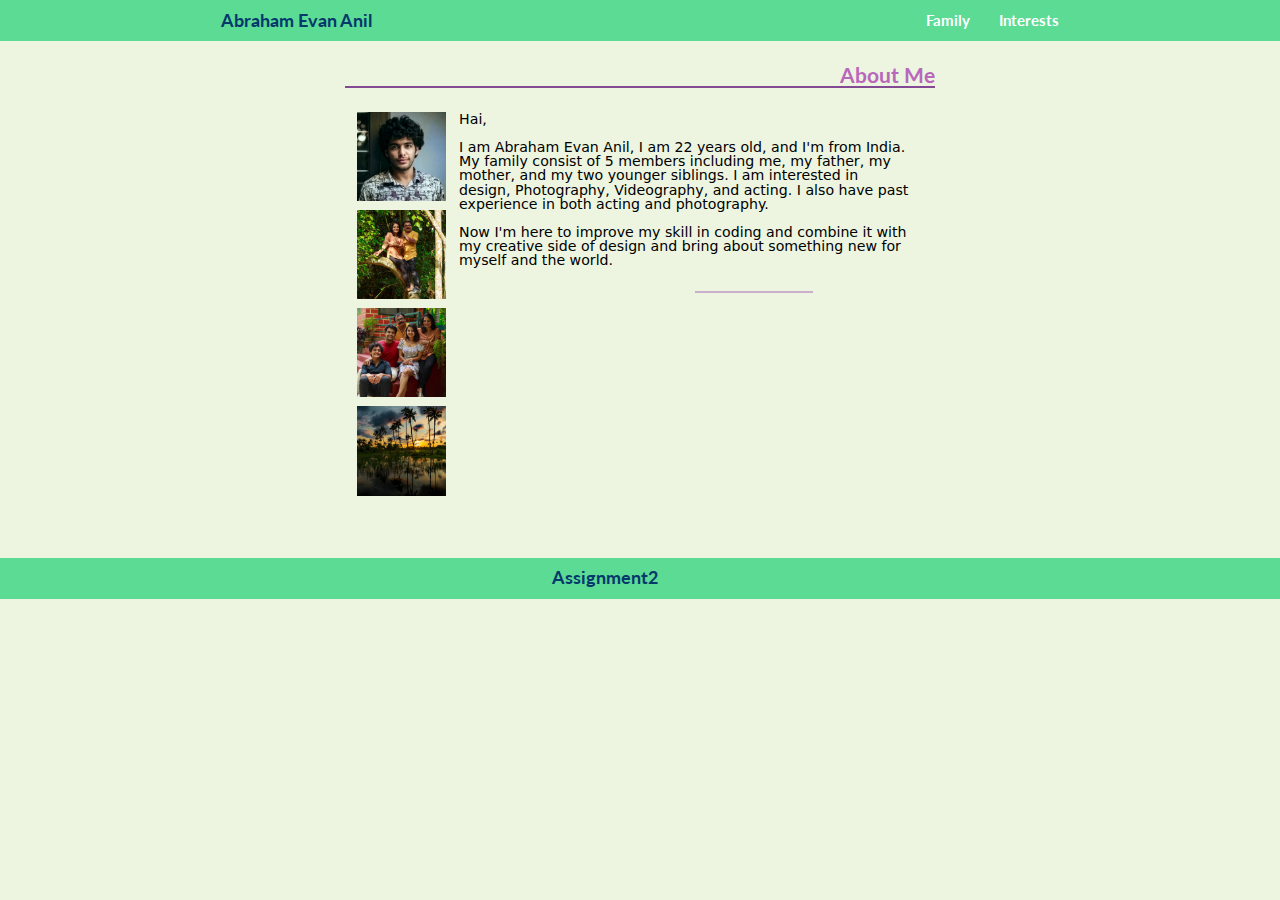
<file: index.html>
<!DOCTYPE html>
<html lang="en">

<head>
    <meta charset="UTF-8">
    <meta http-equiv="X-UA-Compatible" content="IE=edge">
    <meta name="viewport" content="width=device-width, initial-scale=1.0">
    <meta name="author" content="Abraham Evan Anil">
    <meta name="Description" content="assignment2">
    <link rel="preconnect" href="https://fonts.googleapis.com">
    <link rel="preconnect" href="https://fonts.gstatic.com" crossorigin>
    <link href="https://fonts.googleapis.com/css2?family=Lato&display=swap" rel="stylesheet">
    <link rel="preconnect" href="https://fonts.googleapis.com">
    <link rel="preconnect" href="https://fonts.gstatic.com" crossorigin>
    <link href="https://fonts.googleapis.com/css2?family=Roboto:wght@500&display=swap" rel="stylesheet">
    <link rel="preconnect" href="https://fonts.googleapis.com">
    <link rel="preconnect" href="https://fonts.gstatic.com" crossorigin>
    <link href="https://fonts.googleapis.com/css2?family=Bebas+Neue&family=Montserrat:wght@100&display=swap"
        rel="stylesheet">
    <link rel="stylesheet" href="./css/reset.css">
    <link rel="stylesheet" href="./css/style.css">
    <link rel="stylesheet" href="./css/intrests.css">
    <link rel="stylesheet" href="./css/family.css">
    <title>Assignemnt 2</title>
</head>

<body>
    <div class="con">
        <div class="main">
            <div class="name">Abraham Evan Anil</div>
            <div class="links">
                <a href="./family.html">Family</a>
                <a href="./interests.html">Interests</a>
            </div>
        </div>
    </div>


    <h2 class="title1">About Me</h2>
    <div class="main1">
        <div class="Body">
            <div class="itemleft">
                <div class="items">
                    <img src="./images/img (1).jpg" alt="">
                </div>
                <div class="items">
                    <img src="./images/img (6) copy.jpg" alt="">
                </div>
                <div class="items">
                    <img src="./images/img (5).jpg" alt="">
                </div>
                <div class="items">
                    <img src="./images/img (3).jpg" alt="">
                </div>
            </div>
            <div class="para">
                <p class="par">Hai, <br> <br> I am Abraham Evan Anil, I am 22 years old, and I'm from India. My family
                    consist of 5
                    members including me, my father, my mother, and my two younger siblings. I am interested in design,
                    Photography, Videography, and acting. I also have past experience in both acting and photography.
                    <br> <br> Now I'm here to improve my skill in coding and combine it with my creative side of design
                    and
                    bring
                    about something new for myself and the world.
                </p>
                <div class="paras"> </div>
            </div>
        </div>
    </div>

    <div class="con1">
        <div class="main1">
            <div class="name">Assignment2</div>
        </div>
    </div>
</body>

</html>
</file>
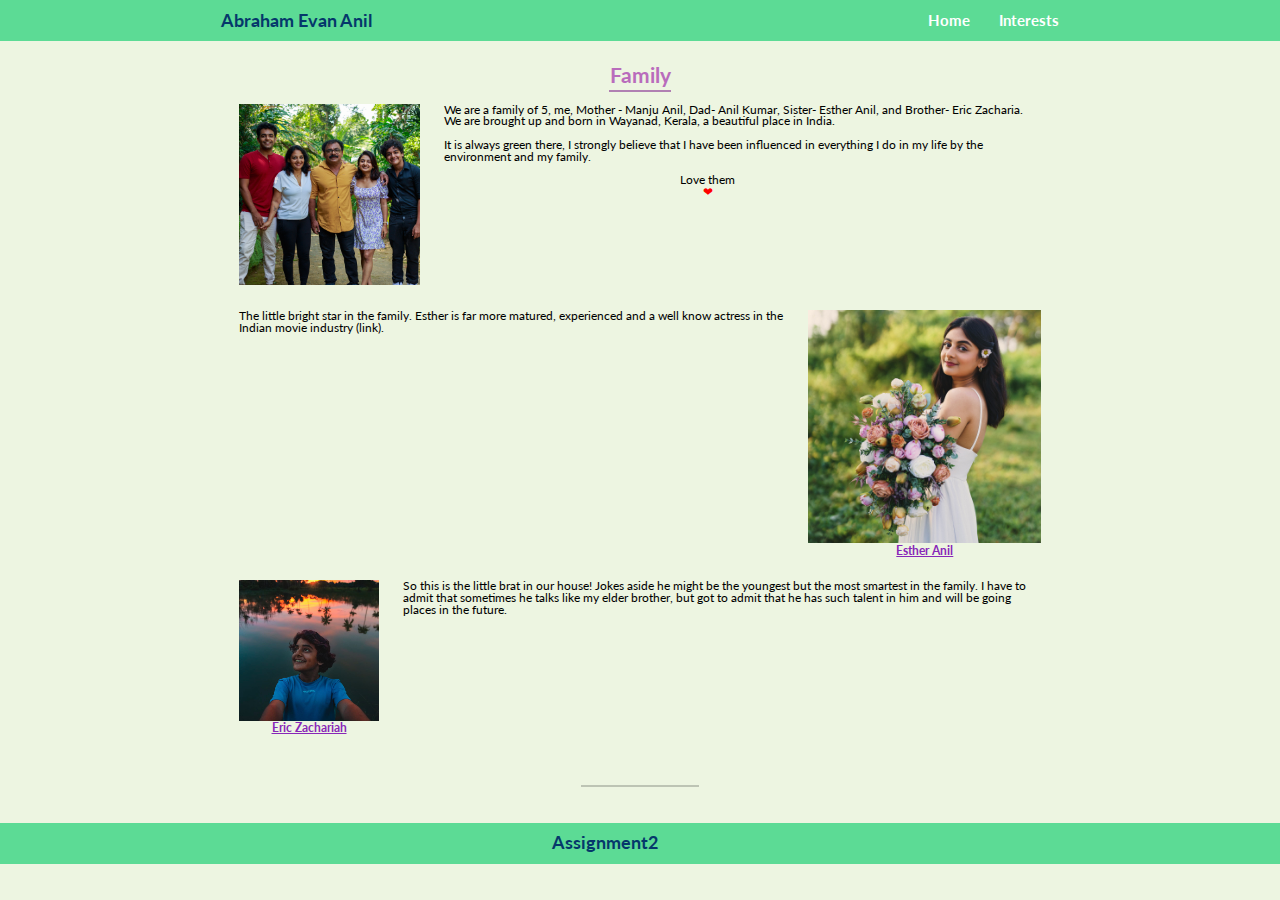
<file: family.html>
<!DOCTYPE html>
<html lang="en">

<head>
    <meta charset="UTF-8">
    <meta http-equiv="X-UA-Compatible" content="IE=edge">
    <meta name="viewport" content="width=device-width, initial-scale=1.0">
    <meta name="author" content="Abraham Evan Anil">
    <meta name="Description" content="assignment2">
    <link rel="preconnect" href="https://fonts.googleapis.com">
    <link rel="preconnect" href="https://fonts.gstatic.com" crossorigin>
    <link href="https://fonts.googleapis.com/css2?family=Lato&display=swap" rel="stylesheet">
    <link rel="preconnect" href="https://fonts.googleapis.com">
    <link rel="preconnect" href="https://fonts.gstatic.com" crossorigin>
    <link href="https://fonts.googleapis.com/css2?family=Roboto:wght@500&display=swap" rel="stylesheet">
    <link rel="preconnect" href="https://fonts.googleapis.com">
    <link rel="preconnect" href="https://fonts.gstatic.com" crossorigin>
    <link href="https://fonts.googleapis.com/css2?family=Bebas+Neue&family=Montserrat:wght@100&display=swap"
        rel="stylesheet">
    <link rel="stylesheet" href="./css/reset.css">
    <link rel="stylesheet" href="./css/style.css">
    <link rel="stylesheet" href="./css/intrests.css">
    <link rel="stylesheet" href="./css/family.css">
    <title>Assignemnt 2</title>
</head>

<body>
    <div class="con">
        <div class="main">
            <div class="name">Abraham Evan Anil</div>
            <div class="links">
                <a href="./index.html">Home</a>
                <a href="./interests.html">Interests</a>
            </div>
        </div>
    </div>

    <h2 class="title3">Family<div class="line5"></div>
    </h2>

    <div class="main5">
        <div class="Bodyfam">
            <div class="itemsfam1">
                <img src="./images/fam (1).jpg" alt="">
            </div>
        </div>
        <div class="write1"> We are a family of 5, me, Mother - Manju Anil, Dad- Anil Kumar, Sister- Esther Anil, and
            Brother- Eric Zacharia. We are brought up and born in Wayanad, Kerala, a beautiful place in India.
            <br> <br>
            It is always green there, I strongly believe that I have been influenced in everything I do in my life by
            the
            environment and my family.
            <br><br>
            <div class="love">Love them<div class="heart">❤</div>
            </div>
        </div>

    </div>

    <div class="main5">
        <div class="write2"> The little bright star in the family. Esther is far more matured, experienced and a well
            know actress in the Indian movie industry (link).
            <br><br>
        </div>
        <div class="Bodyfam">
            <div class="itemsfam1">
                <img src="./images/fam (3).jpg" alt="">
                <a href="https://g.co/kgs/BQgLww" class="esther">Esther Anil</a>
            </div>
        </div>
    </div>

    <div class="main5">
        <div class="Bodyfam">
            <div class="itemsfam1">
                <img src="./images/fam (2).jpg" alt="">
                <a href="https://www.imdb.com/name/nm8251689/" class="eric">Eric Zachariah</a>
            </div>
        </div>
        <div class="write1"> So this is the little brat in our house! Jokes aside he might be the youngest but the most
            smartest in the family. I have to admit that sometimes he talks like my elder brother, but got to admit that
            he has such talent in him and will be going places in the future.
            <br><br>
        </div>
    </div>
    </div>

    <div class="line7"></div>

    <div class="con1">
        <div class="main1">
            <div class="name">Assignment2</div>
        </div>
    </div>





</body>

</html>
</file>
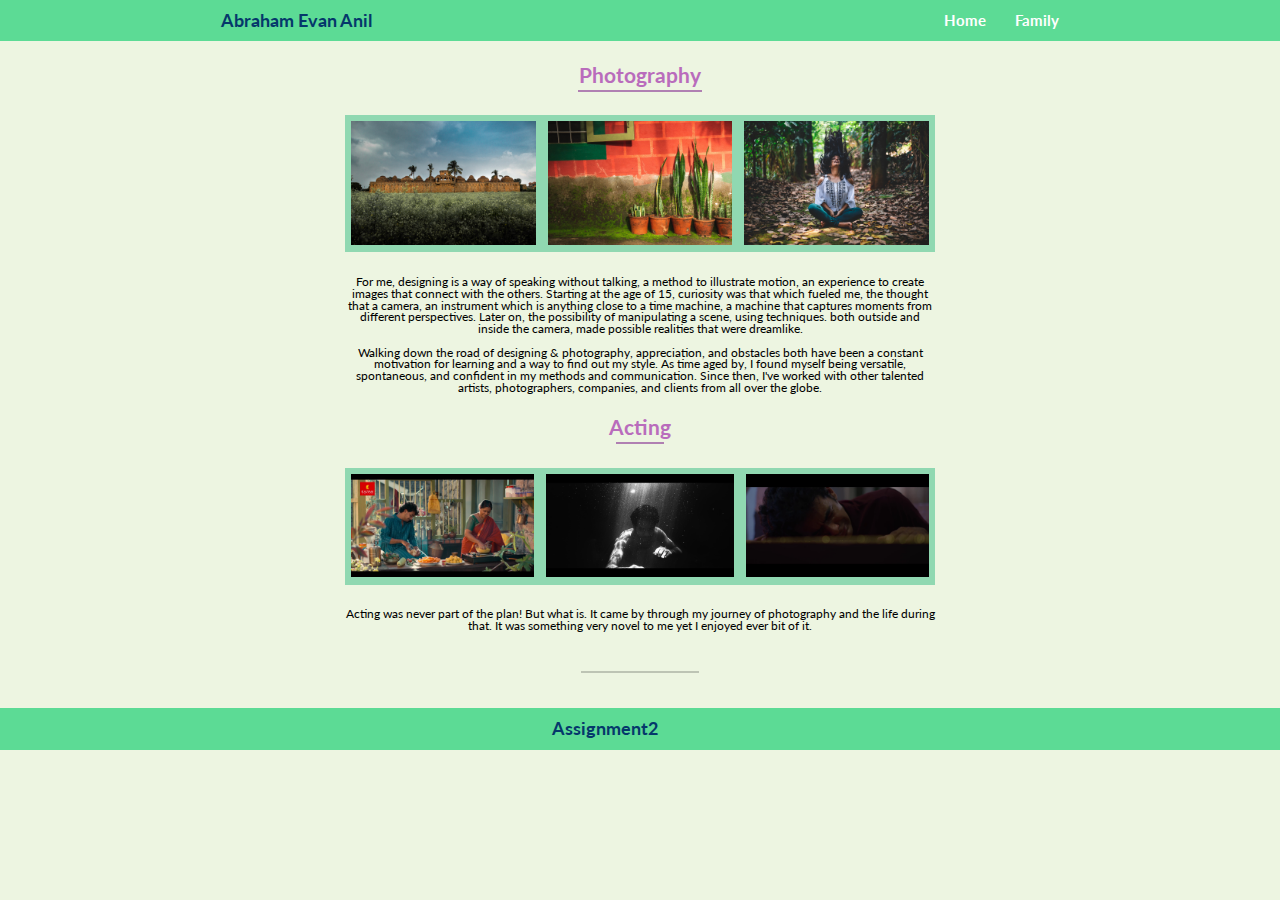
<file: interests.html>
<!DOCTYPE html>
<html lang="en">

<head>
    <meta charset="UTF-8">
    <meta http-equiv="X-UA-Compatible" content="IE=edge">
    <meta name="viewport" content="width=device-width, initial-scale=1.0">
    <meta name="author" content="Abraham Evan Anil">
    <meta name="Description" content="assignment2">
    <link rel="preconnect" href="https://fonts.googleapis.com">
    <link rel="preconnect" href="https://fonts.gstatic.com" crossorigin>
    <link href="https://fonts.googleapis.com/css2?family=Lato&display=swap" rel="stylesheet">
    <link rel="preconnect" href="https://fonts.googleapis.com">
    <link rel="preconnect" href="https://fonts.gstatic.com" crossorigin>
    <link href="https://fonts.googleapis.com/css2?family=Roboto:wght@500&display=swap" rel="stylesheet">
    <link rel="preconnect" href="https://fonts.googleapis.com">
    <link rel="preconnect" href="https://fonts.gstatic.com" crossorigin>
    <link href="https://fonts.googleapis.com/css2?family=Bebas+Neue&family=Montserrat:wght@100&display=swap"
        rel="stylesheet">
    <link rel="stylesheet" href="./css/reset.css">
    <link rel="stylesheet" href="./css/style.css">
    <link rel="stylesheet" href="./css/intrests.css">
    <link rel="stylesheet" href="./css/family.css">
    <title>Assignemnt 2</title>
</head>

<body>
    <div class="con">
        <div class="main">
            <div class="name">Abraham Evan Anil</div>
            <div class="links">
                <a href="./index.html">Home</a>
                <a href="./family.html">Family</a>
            </div>
        </div>
    </div>

    <h2 class="title2">Photography<div class="line2"></div>
    </h2>


    <div class="main2">
        <div class="Body1">
            <div class="itemsfam">
                <img src="./images/my pic (1).jpg" alt="">
            </div>
            <div class="itemsfam">
                <img src="./images/my pic (2).jpg" alt="">
            </div>
            <div class="itemsfam">
                <img src="./images/my pic (3).JPG" alt="">
            </div>
        </div>

    </div>

    <div class="main3">
        <p class="par">
            For me, designing is a way of speaking without talking, a method to illustrate motion, an experience to
            create images that connect with the others. Starting at the age of 15, curiosity was that which fueled me,
            the thought that a camera, an instrument which is anything close to a time machine, a machine that captures
            moments from different perspectives. Later on, the possibility of manipulating a scene, using techniques.
            both outside and inside the camera, made possible realities that were dreamlike. <br> <br>

            Walking down the road of designing & photography, appreciation, and obstacles both have been a constant
            motivation for learning and a way to find out my style. As time aged by, I found myself being versatile,
            spontaneous, and confident in my methods and communication. Since then, I've worked with other talented
            artists, photographers, companies, and clients from all over the globe.
        </p>
    </div>

    <h2 class="title2">Acting<div class="line3"></div>
    </h2>


    <div class="main2">
        <div class="Body1">
            <div class="itemsfam">
                <img src="./images/acting (1).png" alt="">
            </div>
            <div class="itemsfam">
                <img src="./images/acting (1).webp" alt="">
            </div>
            <div class="itemsfam">
                <img src="./images/acting (2).png" alt="">
            </div>
        </div>

    </div>

    <div class="main3">
        <p class="par">
            Acting was never part of the plan! But what is. It came by through my journey of photography and the life
            during that. It was something very novel to me yet I enjoyed ever bit of it.

        </p>

    </div>
    <div class="main3">
        <div class="line4"></div>

    </div>

    <div class="con1">
        <div class="main1">
            <div class="name">Assignment2</div>
        </div>
    </div>


</body>

</html>
</file>
<file: css/style.css>
.con {
    width: 100%;
    display: flex;
    color: white;
    background-color: #5CDB95;
    overflow: auto;
    position: sticky;
    top:0;
}


.main {
    width:80%;
    width: s;
    padding: 1rem;
    margin: auto;
    display: flex;
}

.name {
    width: 50%;
    text-align: left;
    color: #05386b;
    font-size: 1.5rem;
    width: 50%;
    display: flex;
    margin:  auto;
}

.links {
    width: 50%;
    position: relative;
    right: 0;
    font-size: 1.3rem;
    display: flex;
    margin:  auto;
    justify-content: right;
}


a {
    color: white  ;
    text-decoration: none;
    margin-left:  2.5rem;
 }

 a:hover {
    
    background-color: #000000;
   
    overflow: unset;

 }

 a:focus {
    color: #2277cc ;
    transform: scale(1.2);
 }

 .main1 {
    width:60rem;
    padding: 1rem;
    margin: auto;
    display: flex;

 }

 .title1 {
    width: 50rem ;
    color: #b867bb;
    font-weight: bold;
    text-align: right;
    font-size: 1.8rem;
    font-family: 'Lato', sans-serif;
    margin: 2rem auto 0 auto;
    border-bottom: .2rem solid #834992 ;
    animation: transition 3s;
     }

 .Body {
    width: 50rem;
    display: flex;
    margin: 0 auto 2.5rem auto;
    overflow: auto ;
 }

 .itemleft {
    width: 10rem;
    margin: 1rem auto;
 }


 .items {
    margin: 0 .1rem .6rem auto;
 }

.items:hover {
    animation: transitionhm 3s;
}

 .items img {
    width: 100%;
 }

.para {
    width: 50rem;
    margin: 1rem;
    font-size: 1.2rem;
    color: #000000;
    text-align: left;
    font-weight: lighter;
    font-family: system-ui, -apple-system, BlinkMacSystemFont, 'Segoe UI', Roboto, Oxygen, Ubuntu, Cantarell, 'Open Sans', 'Helvetica Neue', sans-serif;
}

.paras {
    border-bottom: .2rem solid #9446ac ;
    width: 10rem;
    margin: 0 0 0 20rem ;
    padding-top: 2rem;
    opacity: 40%;
}

@keyframes transition {
    from {
        opacity: 0;
        transform: translateY(5rem);
    
    }
    
    to {
        opacity: 1;
        transform: translateY(0rem);
    }

}

@keyframes transition1 {
    from {
        transform: translateY(0rem);
    
    }
    
    to {
        transform: translateY(-1rem);
    }

}

@keyframes transitionhm {
    from {
        transform: translateX(0rem);
    
    }
    
    to {
        transform: translateX(-1.5rem);
    }

}
.main1 {
     animation: transition 3s;
}
.main2 {
    animation: transition 3s;
}
.main3 {
    animation: transition 3s;
}

.con1 {
    animation: transition 3s;
    
}
</file>
<file: css/intrests.css>
@charset 'UTF-8' ;

html,
body * {
    box-sizing: border-box;
}

html {
    font-size: 16px;
    font-family: 'Lato', sans-serif;
    font-weight: bold;
}

body {
    margin: 0;
    padding: 0;
    background-color:#EDF5E1;
    text-align: center;
    
     }

.con1 {
    background-color: #5CDB95;
    overflow: auto;
    overflow: hidden;
}

.main1 {
    width:50rem;
    padding: 1rem;
    margin: auto;
    display: flex;
}

.name {
    width: 15rem;
    text-align: left;
    color: #05386b;
    font-size: 1.5rem;
}


a {
    color: white  ;
    text-decoration: none;
    margin-left:  2.5rem;
 }

 a:focus {
    color: #2277cc ;
    transform: scale(1.2);
 }

 .main2 {
    width:60rem;
    padding: 1rem;
    margin: auto ;
    display: flex;
 }

 .main3 {
    width:50rem;
    text-align: center;
    display: flex;
    margin: auto;
 }

 .itemsfam {
    margin: 1rem auto;
    overflow: auto;
    background-color: #90d8b1;
 }

 .itemsfam img {
    width: 100%;
    padding: .5rem ;
 }

 .title2 {
    width: 50rem ;
    color: #b96cbc;
    font-weight: bold;
    text-align: center;
    font-size: 1.8rem;
    font-family: 'Lato', sans-serif;
    margin: 2rem auto 0 auto;
    animation: transition 3s;
     }

.line2 {
    border-bottom: .2rem solid #954e9e ;
    width: 10.5rem;
    margin: auto;
    padding-top: .32rem;
    opacity: 70%;
     }

.line3 {
        border-bottom: .2rem solid #954e9e ;
        width: 4rem;
        margin: auto;
        padding-top: .32rem;
        opacity: 70%;
         }

.line4 {
            border-bottom: .2rem solid #000000 ;
            width: 10rem;
            margin: 3rem auto;
            padding-top: .32rem;
            opacity: 20%;
             }
    

.Body1 {
    width: 50rem;
    display: flex;
    margin: 0 auto ;
    overflow: auto ;
}

.itemsfam:hover {
    animation: transition1 3.5s;
}
.par
 {
    font-weight: lighter;
 }
</file>
<file: css/family.css>
@charset 'UTF-8' ;

html,
body * {
    box-sizing: border-box;
}

html {
    font-size: 11.8px;
    font-family: 'Lato', sans-serif;
    font-weight: bold;
}

body {
    margin: 0;
    padding: 0;
    background-color:#EDF5E1;
    
    
     }

.itemsfam1 img {
    width: 100%;
   
}     

.itemsfam1 {
    width: 20rem;
    overflow: hidden;
}

.main5 {
    width:70rem;
    padding: 1rem;
    margin: auto;
    display: flex;
}


.Bodyfam {
    width: 25rem;
    display: flex;
    margin: 0 auto ;
    overflow: auto ;
}

.line5   {
        border-bottom: .2rem solid #954e9e ;
        width: 5.2rem;
        margin: auto;
        padding-top: .32rem;
        opacity: 70%;
}  

.write1 {
    margin-left: 2rem;
    font-weight: lighter;
    text-align: left;
}

.write2 {
    margin-right: 2rem;
    font-weight: lighter;
    text-align: left;
}

.heart {
    color: red;
    margin-left: 2rem;
    }

.love
  {
    margin-left: 20rem;
  }    

.line7 {
    border-bottom: .2rem solid #000000 ;
            width: 10rem;
            margin: 3rem auto;
            padding-top: .32rem;
            opacity: 20%;
}

.esther {
    color: rgb(136, 39, 184);
    overflow: auto;
    text-decoration: underline;
    margin: auto;
}

.eric {
    color: rgb(136, 39, 184);
    overflow: auto;
    margin: auto;
    text-decoration: underline;
}

.title3 {
    width: 50rem ;
    color: #b96cbc;
    font-weight: bold;
    text-align: center;
    font-size: 1.8rem;
    font-family: 'Lato', sans-serif;
    margin: 2rem auto 0 auto;
    animation: transitionfm 2s;
     }


@keyframes transitionfm {
    from {
        opacity: 0;
        transform: translateX(2rem);
         
    }
    
    to {
        opacity: 1;
        transform: translateX(0rem);
    }
   }

  @keyframes transitionfma {
    from {
        transform: translateY(-8rem);
        
         
    }
    
    to {
        transform: translateY(0rem);
        
    }
   }


.main5 {
     animation: transitionfm 3s;
}

.itemsfam1:hover {
    animation: transitionfma 3s;
}
</file>
